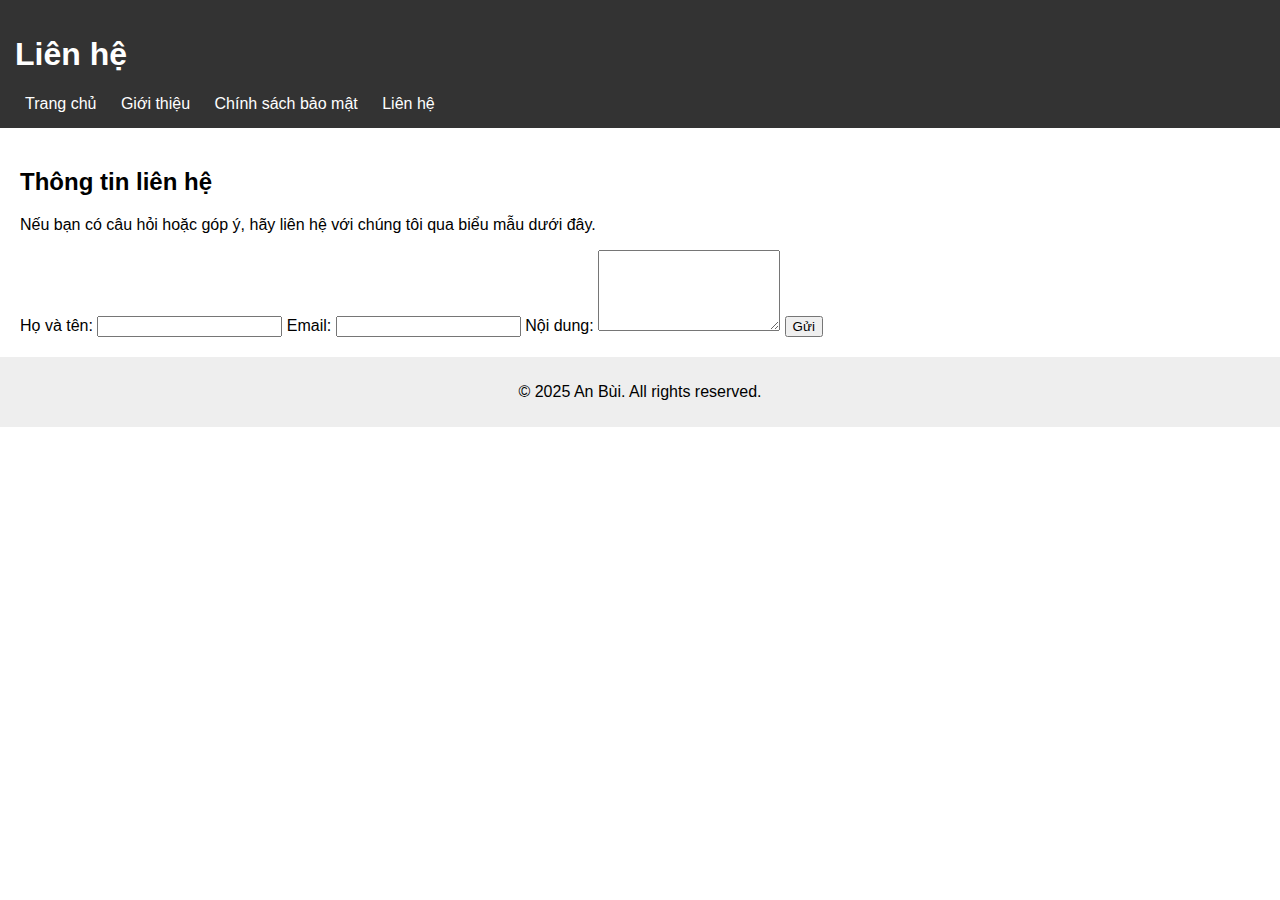
<file: contact.html>
<!DOCTYPE html>
<html lang="vi">
<head>
    <meta charset="UTF-8">
    <meta name="viewport" content="width=device-width, initial-scale=1.0">
    <title>Liên hệ</title>
    <link rel="stylesheet" href="styles.css">
</head>
<body>
    <header>
        <h1>Liên hệ</h1>
        <nav>
            <a href="index.html">Trang chủ</a>
            <a href="about.html">Giới thiệu</a>
            <a href="privacy.html">Chính sách bảo mật</a>
            <a href="contact.html">Liên hệ</a>
        </nav>
    </header>

    <main>
        <section>
            <h2>Thông tin liên hệ</h2>
            <p>Nếu bạn có câu hỏi hoặc góp ý, hãy liên hệ với chúng tôi qua biểu mẫu dưới đây.</p>
            <form action="mailto:emailcuaban@example.com" method="post" enctype="text/plain">
                <label for="name">Họ và tên:</label>
                <input type="text" id="name" name="name" required>

                <label for="email">Email:</label>
                <input type="email" id="email" name="email" required>

                <label for="message">Nội dung:</label>
                <textarea id="message" name="message" rows="5" required></textarea>

                <button type="submit">Gửi</button>
            </form>
        </section>
    </main>

    <footer>
        <p>© 2025 An Bùi. All rights reserved.</p>
    </footer>
</body>
</html>
</file>
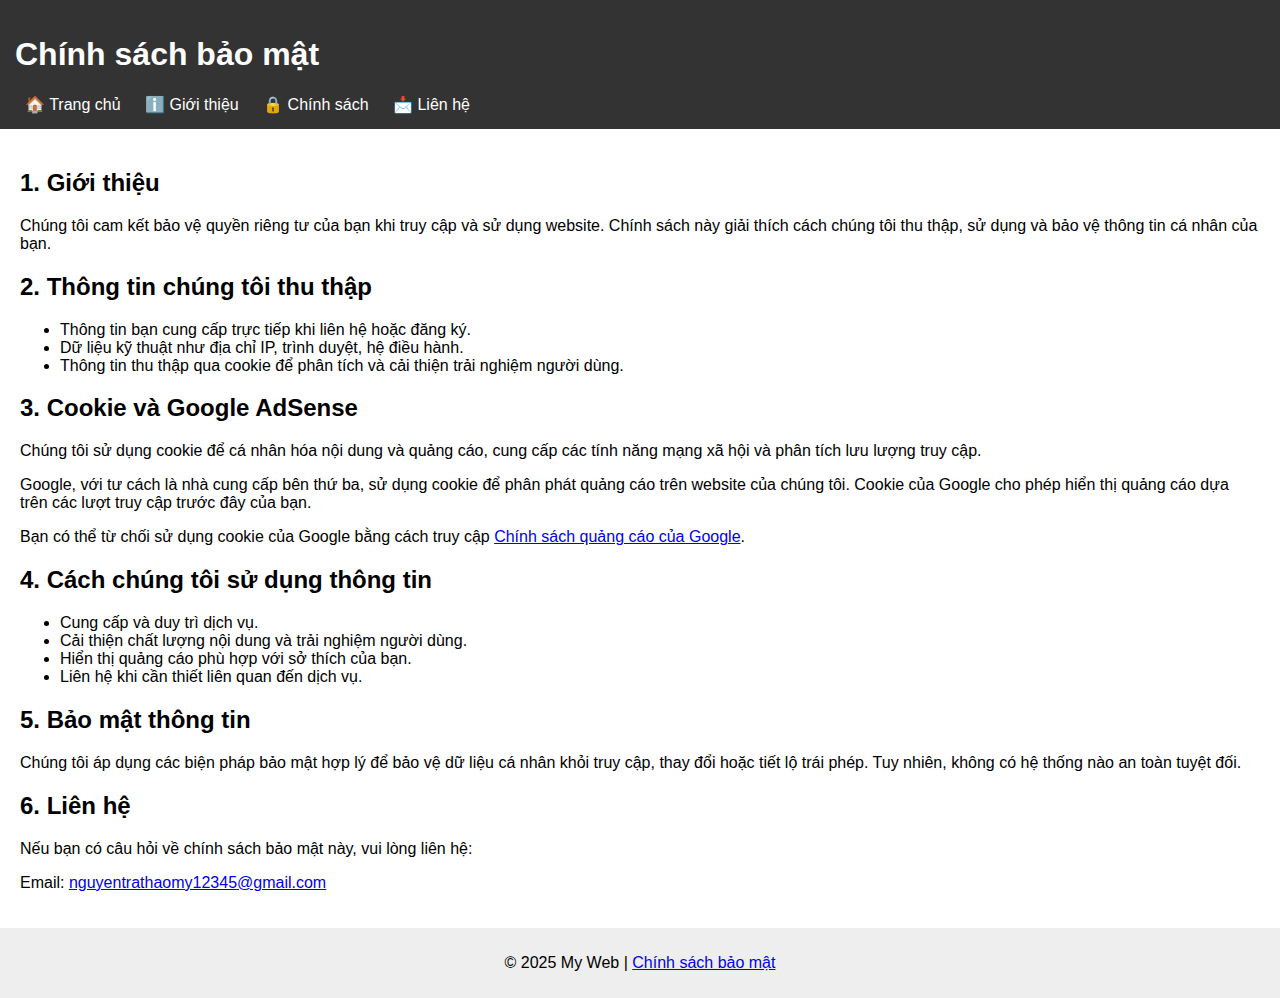
<file: privacy.html>
<!DOCTYPE html>
<html lang="vi">
<head>
    <meta charset="UTF-8">
    <meta name="viewport" content="width=device-width, initial-scale=1.0">
    <title>Chính sách bảo mật</title>
    <link rel="stylesheet" href="styles.css">
</head>
<body>
    <header>
        <h1>Chính sách bảo mật</h1>
        <nav>
            <a href="index.html">🏠 Trang chủ</a>
            <a href="about.html">ℹ️ Giới thiệu</a>
            <a href="privacy.html">🔒 Chính sách</a>
            <a href="contact.html">📩 Liên hệ</a>
        </nav>
    </header>

    <main>
        <section>
            <h2>1. Giới thiệu</h2>
            <p>Chúng tôi cam kết bảo vệ quyền riêng tư của bạn khi truy cập và sử dụng website. Chính sách này giải thích cách chúng tôi thu thập, sử dụng và bảo vệ thông tin cá nhân của bạn.</p>
        </section>

        <section>
            <h2>2. Thông tin chúng tôi thu thập</h2>
            <ul>
                <li>Thông tin bạn cung cấp trực tiếp khi liên hệ hoặc đăng ký.</li>
                <li>Dữ liệu kỹ thuật như địa chỉ IP, trình duyệt, hệ điều hành.</li>
                <li>Thông tin thu thập qua cookie để phân tích và cải thiện trải nghiệm người dùng.</li>
            </ul>
        </section>

        <section>
            <h2>3. Cookie và Google AdSense</h2>
            <p>Chúng tôi sử dụng cookie để cá nhân hóa nội dung và quảng cáo, cung cấp các tính năng mạng xã hội và phân tích lưu lượng truy cập.</p>
            <p>Google, với tư cách là nhà cung cấp bên thứ ba, sử dụng cookie để phân phát quảng cáo trên website của chúng tôi. Cookie của Google cho phép hiển thị quảng cáo dựa trên các lượt truy cập trước đây của bạn.</p>
            <p>Bạn có thể từ chối sử dụng cookie của Google bằng cách truy cập <a href="https://policies.google.com/technologies/ads?hl=vi" target="_blank">Chính sách quảng cáo của Google</a>.</p>
        </section>

        <section>
            <h2>4. Cách chúng tôi sử dụng thông tin</h2>
            <ul>
                <li>Cung cấp và duy trì dịch vụ.</li>
                <li>Cải thiện chất lượng nội dung và trải nghiệm người dùng.</li>
                <li>Hiển thị quảng cáo phù hợp với sở thích của bạn.</li>
                <li>Liên hệ khi cần thiết liên quan đến dịch vụ.</li>
            </ul>
        </section>

        <section>
            <h2>5. Bảo mật thông tin</h2>
            <p>Chúng tôi áp dụng các biện pháp bảo mật hợp lý để bảo vệ dữ liệu cá nhân khỏi truy cập, thay đổi hoặc tiết lộ trái phép. Tuy nhiên, không có hệ thống nào an toàn tuyệt đối.</p>
        </section>

        <section>
            <h2>6. Liên hệ</h2>
            <p>Nếu bạn có câu hỏi về chính sách bảo mật này, vui lòng liên hệ:</p>
            <p>Email: <a href="mailto:contact@example.com">nguyentrathaomy12345@gmail.com</a></p>
        </section>
    </main>

    <footer>
        <p>© 2025 My Web | <a href="privacy.html">Chính sách bảo mật</a></p>
    </footer>
</body>
</html>
</file>
<file: styles.css>
body {
    font-family: Arial, sans-serif;
    margin: 0;
    padding: 0;
}
header {
    background: #333;
    color: #fff;
    padding: 15px;
}
nav a {
    color: #fff;
    margin: 0 10px;
    text-decoration: none;
}
main {
    padding: 20px;
}
footer {
    text-align: center;
    background: #eee;
    padding: 10px;
}
</file>
